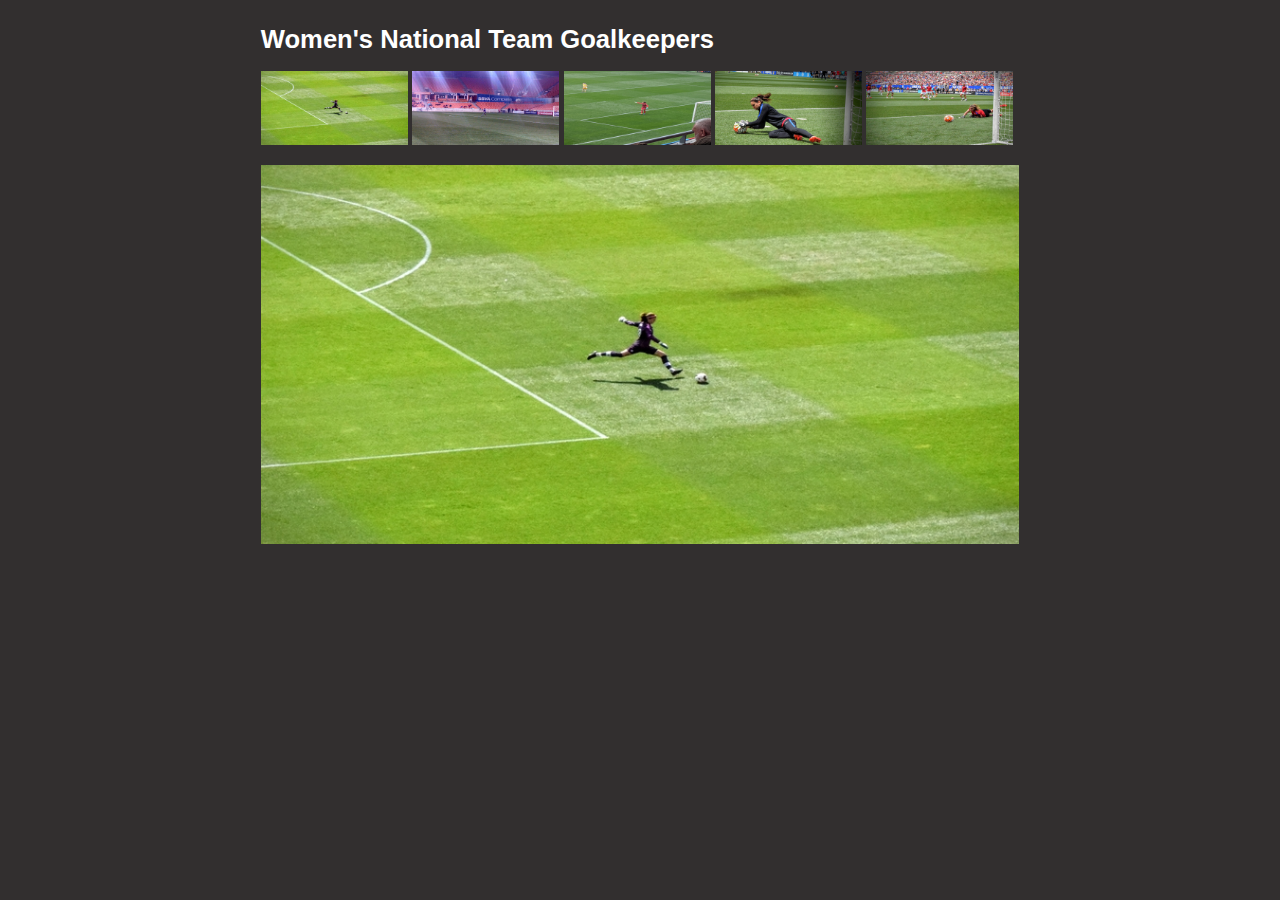
<file: assignment1/index.html>
<!DOCTYPE html>
<html lang="en-GB">

<head>
<meta charset="utf-8">
<title>GK</title>
<link rel="stylesheet" type="text/css" href="css/style.css" />

</head>
<body>
<div id="wrapper">
	<div class="row">
		<div class="col-12">
        		<h1>Women's National Team Goalkeepers</h1>
		</div>
	</div>
	<div class="row">
		<div class="col-12">
            		<div id="thumbnails">
            			<img src="img/labbe.jpg" id="Labbe" width="19.375%" height="19.5%" alt="Stephanie Labbe playing for the Washington Spirit in the NWSL." onmousedown="selectImage(0)"   onclick="hoverImage(this.id)"/>
                		<img src="img/mcleod.jpg" id="Mcleod" width="19.375%" height="19.5%" alt="Erin Mcleod playing for the Canadian Women's National Team before her 3rd ACL tear." onmousedown="selectImage(1)"   onclick="hoverImage(this.id)" />
                		<img src="img/williams.jpg" id="Williams" width="19.375%" height="19.5%" alt="Lydia Williams starting for the Australian Women's National Team at the 2019 Women's World Cup" onmousedown="selectImage(2)"   onclick="hoverImage(this.id)"/>
                		<img src="img/solo.jpg" id="Solo" width="19.375%" height="19.5%" alt="Hope Solo warming up before a U.S. Women's National Team game." onmousedown="selectImage(3)"   onclick="hoverImage(this.id)"/>
                		<img src="img/naeher.jpg" id="Naeher" width="19.375% " height="19.5%" alt="Alyssa Naeher warming up before a U.S. Women's National Team game" onmousedown="selectImage(4)"    onclick="hoverImage(this.id)"/>
    			</div>
		</div>
	</div>
	<div class="row">
		<div class="col-12">
			<div id="mainImage">
                    <p id="mainTitle"></p>
                		<img id="largeImage" src="img/labbe.jpg" width="100%" height="100%" alt=""/>
    			</div>
		</div>
	</div>
   	<div class="row">
		<div class="col-12">
			<div class="caption">
               			<p id="caption"></p>
    			</div>
		</div>
	</div>
</div>


<!--Call javacript file-->
<script src="js/image-gallery.js"></script>

</body>
</html>
</file>
<file: assignment1/css/style.css>
@charset "utf-8";
/* CSS Document */
body {
	background-color: #322F2F;
	font-family: Gotham, "Helvetica Neue", Helvetica, Arial, sans-serif;
}
* {
    box-sizing: border-box;
}
.col-1 {
	width: 8.33%;
}
.col-2 {
	width: 16.66%;
}
.col-3 {
	width: 25%;
}
.col-4 {
	width: 33.33%;
}
.col-5 {
	width: 41.66%;
}
.col-6 {
	width: 50%;
}
.col-7 {
	width: 58.33%;
}
.col-8 {
	width: 66.66%;
}
.col-9 {
	width: 75%;
}
.col-10 {
	width: 83.33%;
}
.col-11 {
	width: 91.66%;
}
.col-12 {
	width: 100%;
}
[class*="col-"] {
    float: left;
}
.row:after {
    content: "";
    clear: both;
    display: block;
}
#wrapper {
	height: auto;
	width: 60%;
	margin:auto;
}
h1 {
	font-size: 1.6em;
	color: #fff;
}
#thumbnails {
	height: 20%;
	width: 100%;
}
#thumbnails > img:hover {
	border: 1px #9D9C9C solid;
}
.thumbDown {
	border: none;
}
.thumbUp {
	border: 1px #9D9C9C solid;
}
.largeImage {
	height: 100%;
	width: 100%;
}
.caption {
	font-size: .9em;
	height: 25px;
	width: 100%;
	color: #fff;
}

#mainTitle{
    color: aqua;
}
</file>
